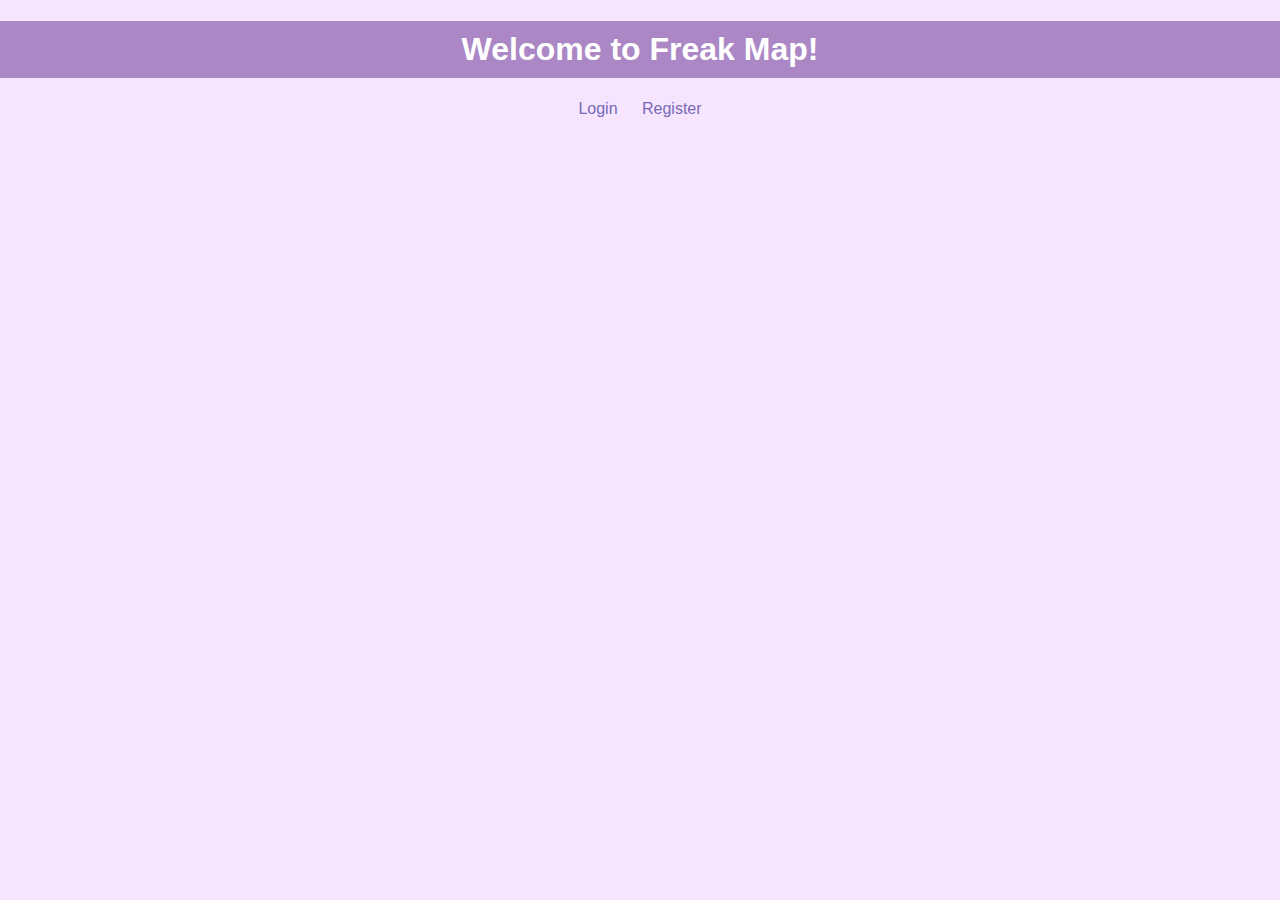
<file: index.html>
<!DOCTYPE html>
<html lang="en">
  <head>
    <meta charset="UTF-8" />
    <meta name="viewport" content="width=device-width, initial-scale=1.0" />
    <title>Freak Map</title>
    <link rel="stylesheet" href="styles.css" />
  </head>
  <body>
    <h1>Welcome to Freak Map!</h1>
    <nav>
      <a href="login.html">Login</a>
      <a href="register.html">Register</a>
    </nav>
  </body>
</html>
</file>
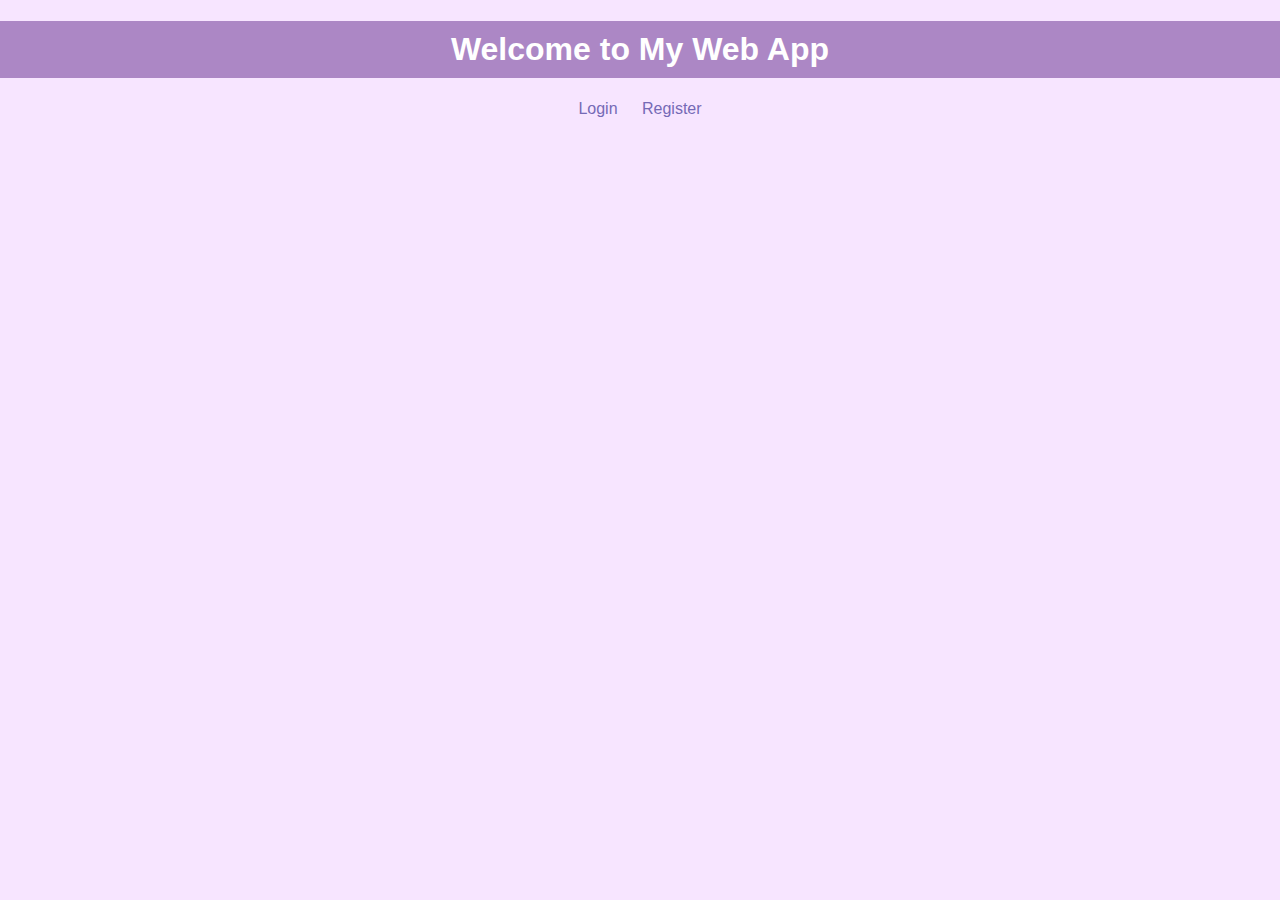
<file: Freak-Map/index.html>
<!DOCTYPE html>
<html lang="en">
  <head>
    <meta charset="UTF-8" />
    <meta name="viewport" content="width=device-width, initial-scale=1.0" />
    <title>My Web App</title>
    <link rel="stylesheet" href="styles.css" />
  </head>
  <body>
    <h1>Welcome to My Web App</h1>
    <nav>
      <a href="login.html">Login</a>
      <a href="register.html">Register</a>
    </nav>
  </body>
</html>
</file>
<file: styles.css>
body {
  font-family: Arial, sans-serif;
  margin: 0;
  padding: 0;
  background-color: #f7e5ff;
}

h1 {
  background-color: #ac87c5;
  color: white;
  padding: 10px;
  text-align: center;
}

form {
  max-width: 300px;
  margin: 20px auto;
  padding: 10px;
  border: 1px solid #ccc;
  border-radius: 5px;
}

input {
  width: 100%;
  padding: 8px;
  margin: 5px 0;
  box-sizing: border-box;
}

button {
  width: 100%;
  padding: 10px;
  background-color: #ac87c5;
  color: white;
  border: none;
  border-radius: 5px;
}

nav {
  text-align: center;
  margin: 20px 0;
}

nav a {
  margin: 0 10px;
  text-decoration: none;
  color: #756ab6;
}

#map {
  height: 500px;
  width: 100%;
}
</file>
<file: Freak-Map/styles.css>
body {
  font-family: Arial, sans-serif;
  margin: 0;
  padding: 0;
  background-color: #f7e5ff;
}

h1 {
  background-color: #ac87c5;
  color: white;
  padding: 10px;
  text-align: center;
}

form {
  max-width: 300px;
  margin: 20px auto;
  padding: 10px;
  border: 1px solid #ccc;
  border-radius: 5px;
}

input {
  width: 100%;
  padding: 8px;
  margin: 5px 0;
  box-sizing: border-box;
}

button {
  width: 100%;
  padding: 10px;
  background-color: #ac87c5;
  color: white;
  border: none;
  border-radius: 5px;
}

nav {
  text-align: center;
  margin: 20px 0;
}

nav a {
  margin: 0 10px;
  text-decoration: none;
  color: #756ab6;
}

#map {
  height: 500px;
  width: 100%;
}
</file>
